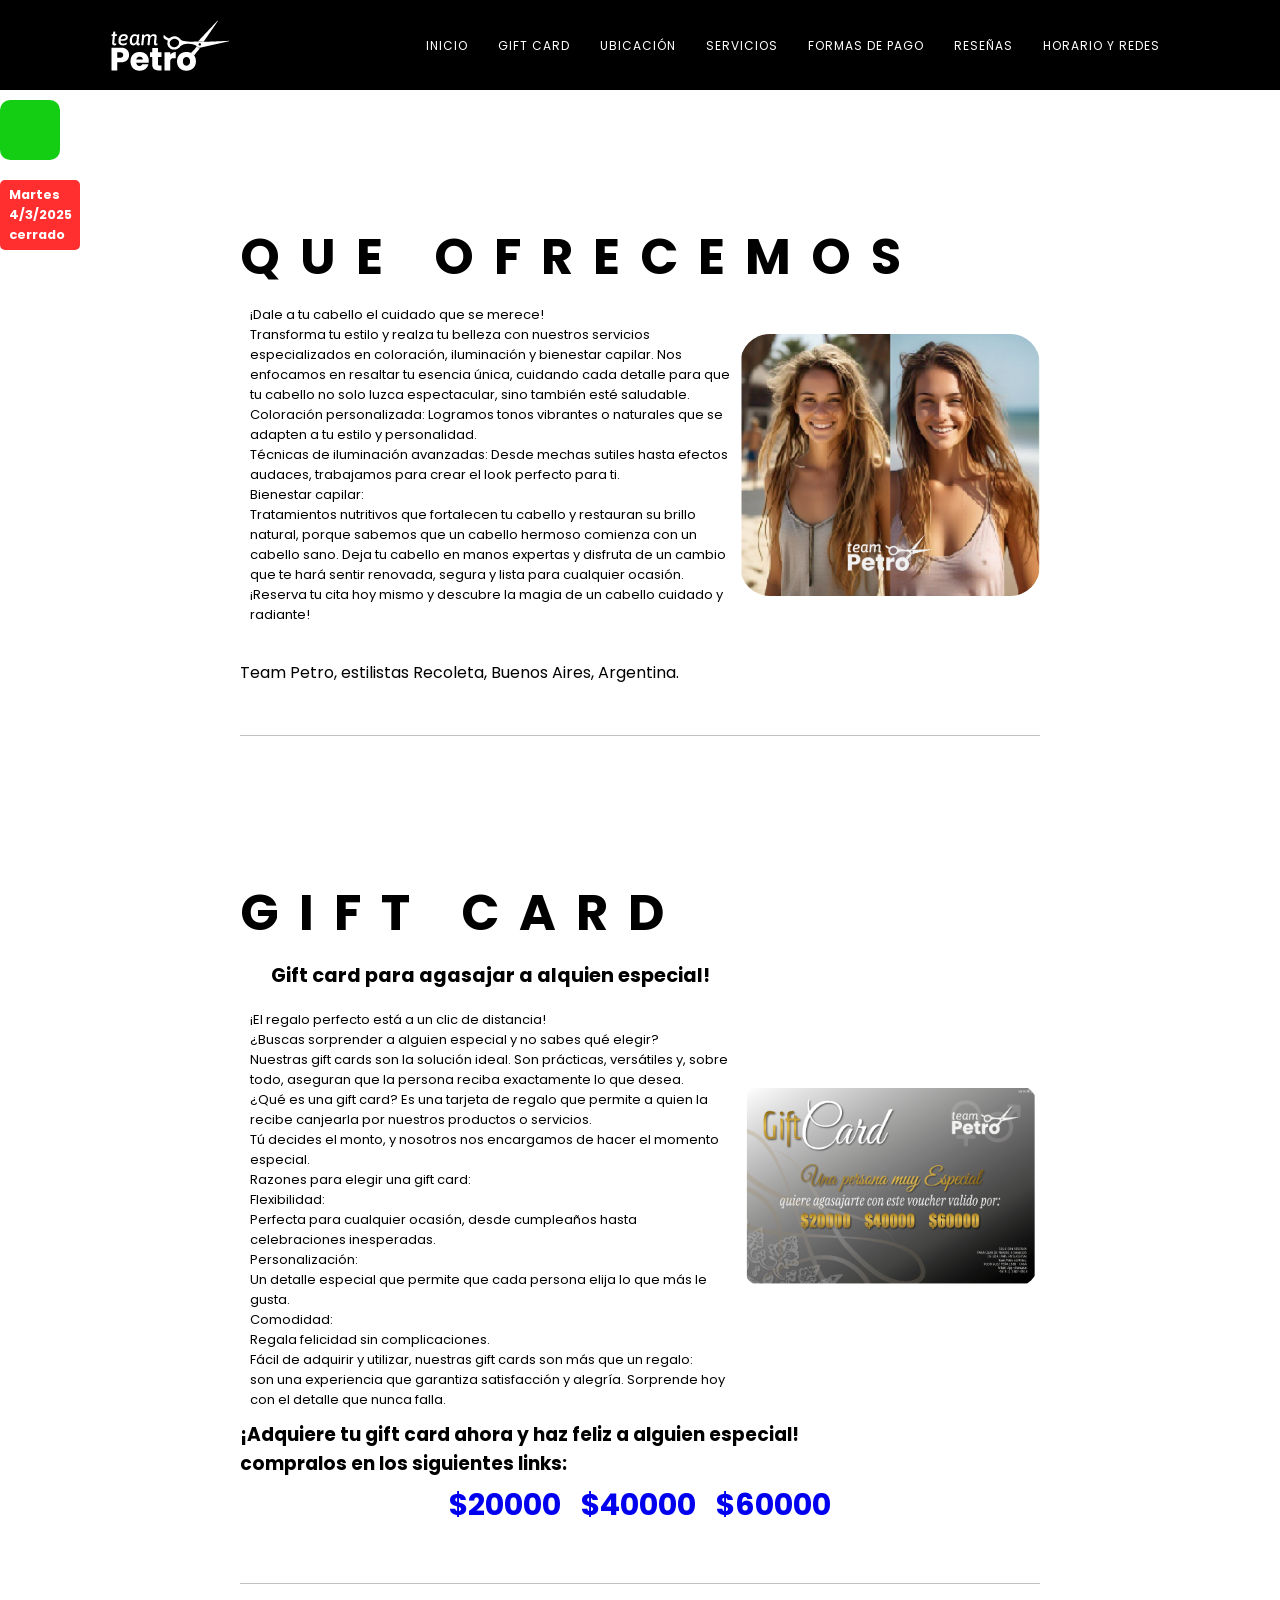
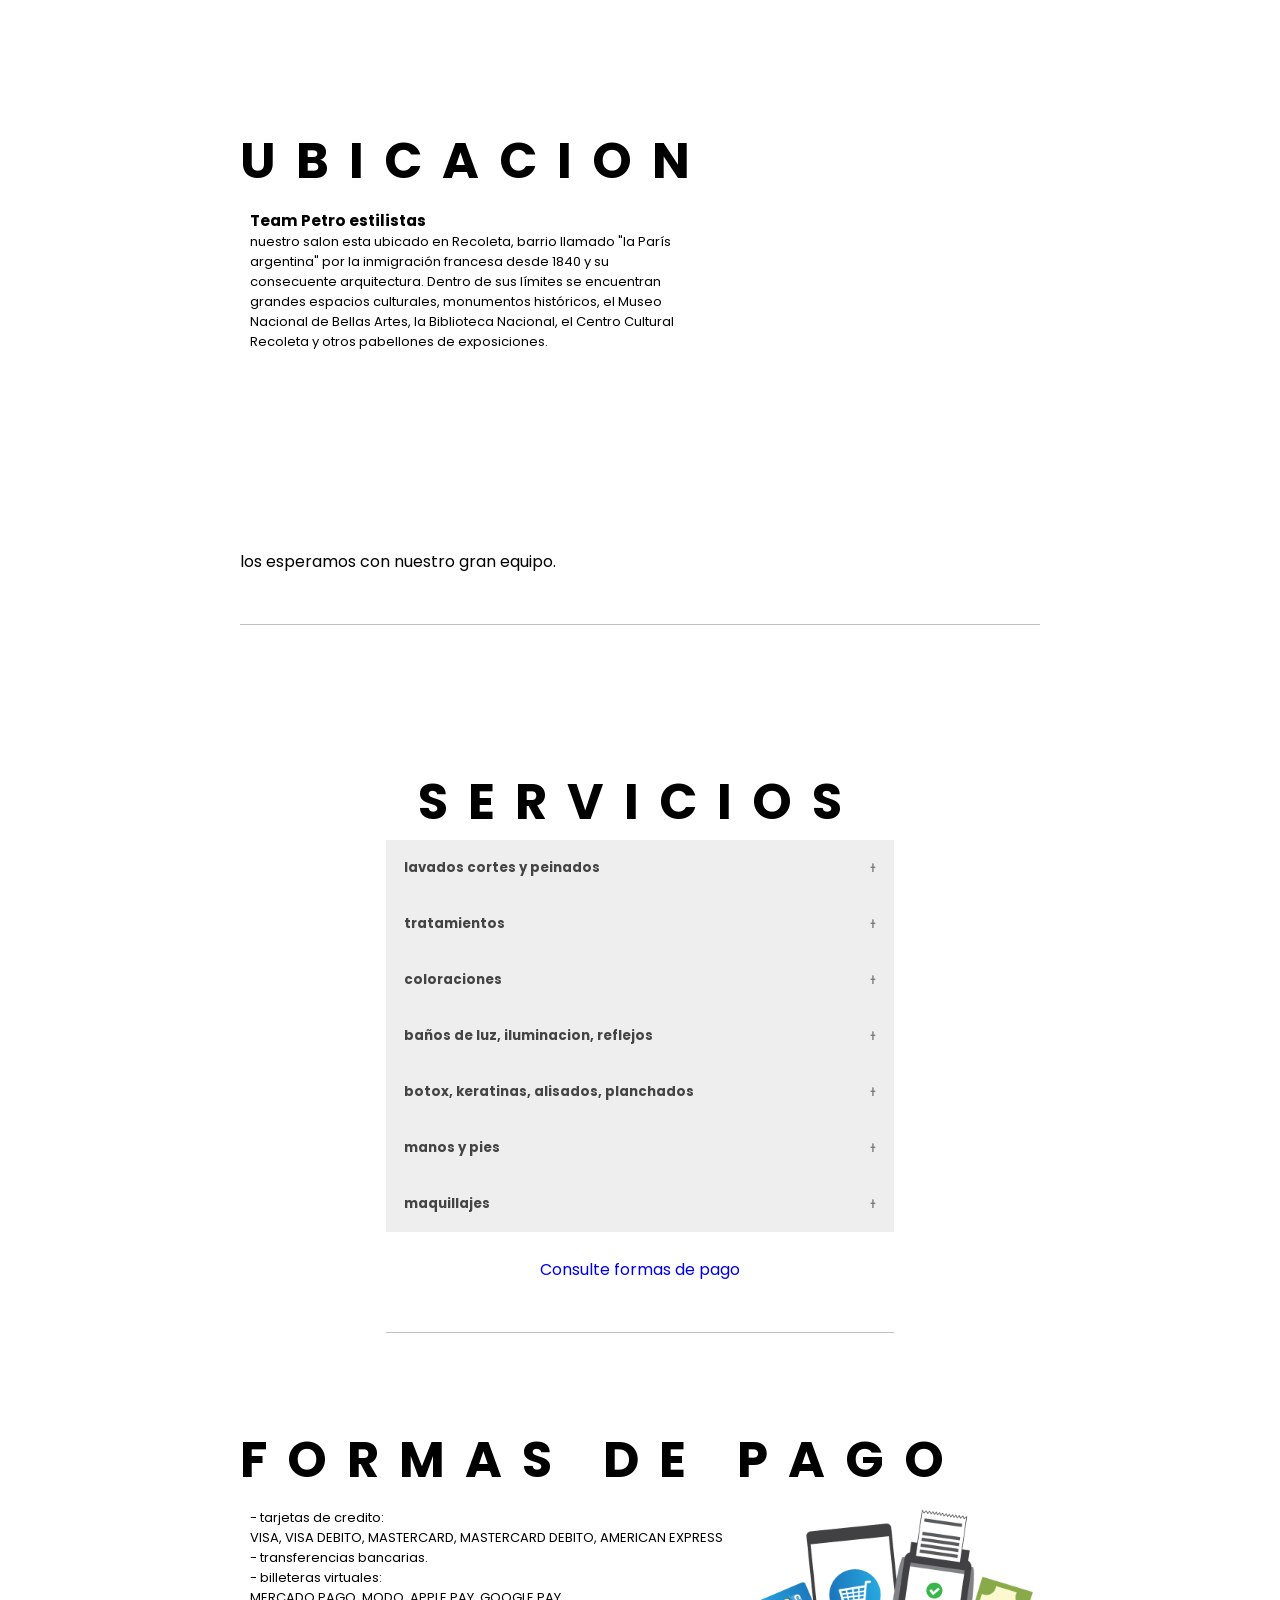
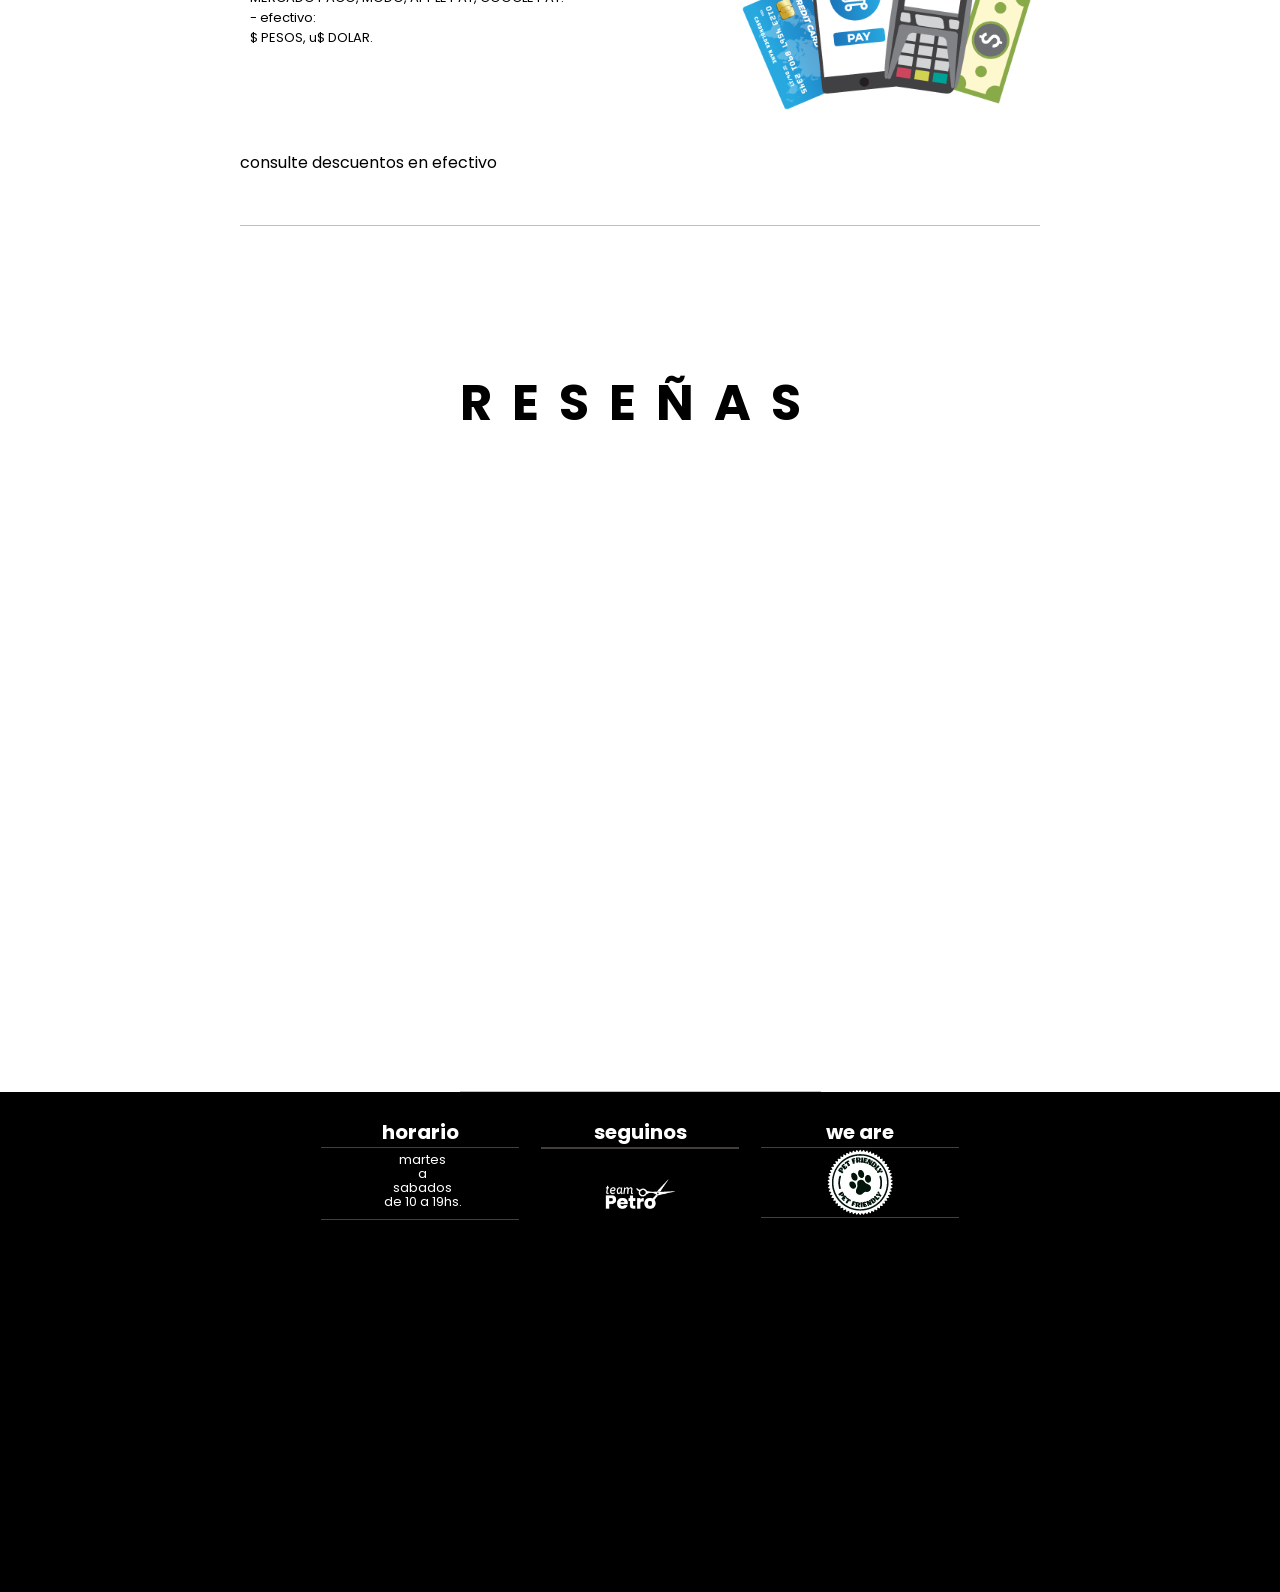
<file: index.html>
<!DOCTYPE html>
<html lang="es">
  <head>
    <meta charset="UTF-8" />
    <meta name="viewport" content="width=device-width, initial-scale=1.0" />
    <link rel="shortcut icon" href="/img/favicon_io/LOGO-TIJERA.png" type="image/x-icon">
    <link rel="apple-touch-icon" sizes="180x180" href="/img/favicon_io/apple-touch-icon.png">
    <link rel="icon" type="image/png" sizes="32x32" href="/img/favicon_io/favicon-32x32.png">
    <link rel="icon" type="image/png" sizes="16x16" href="/img/favicon_io/favicon-16x16.png">
    <link rel="manifest" href="/site.webmanifest">
    <title>Team Petro estilistas en recoleta.</title>
    <link rel="stylesheet" href="/estilos.css" />
    <link
      rel="stylesheet"
      href="https://unicons.iconscout.com/release/v4.0.8/css/line.css"
    />
    <link rel="stylesheet" href="/acordion/acordion.css" />
    <script defer src="/main.js"></script>
    <script defer src="/acordion/acordion.js"></script>
  </head>
  <body>
    <header class="header">
      <nav class="nav">
        <div class="logo"><img src="/img/LOGO-TIJERA.png" alt="" /></div>
        <button class="nav-toggle">
          <i class="uil uil-bars"></i><i class="uil uil-times"></i>
        </button>
        <ul class="nav-menu nav-link">
          <li class="nav-menu-item">
            <a href="#inicio" class="nav-menu-link nav-link">Inicio</a>
          </li>
          <li class="nav-menu-item">
            <a href="#gift" class="nav-menu-link nav-link">gift card</a>
          </li>
          <li class="nav-menu-item">
            <a href="#ubicacion" class="nav-menu-link nav-link">Ubicación</a>
          </li>
          <li class="nav-menu-item">
            <a href="#servicios" class="nav-menu-link nav-link">Servicios</a>
          </li>
          <li class="nav-menu-item">
            <a href="#pago" class="nav-menu-link nav-link">formas de pago</a>
          </li>
          <li class="nav-menu-item">
            <a href="#reseñas" class="nav-menu-link nav-link">reseñas</a>
          </li>
          <li class="nav-menu-item">
            <a href="#contacto" class="nav-menu-link nav-link">horario y redes</a>
          </li>
        </ul>
      </nav>
    </header>

    <div class="modal">
      <a href="https://wa.me/+5491134070914" target="_blank">
        <i class="uil uil-whatsapp"></i
      ></a>
    </div>

    <div class="modal2">
      <!-- <i class="uil util-exclamation-triangle"></i> -->
      <h3>Martes<br />4/3/2025<br />cerrado</h3>
    </div>

    <main class="main">
      <div id="inicio" class="centrado">
        <div class="contenedor">
          <h3 class="cont_titulo">que ofrecemos</h3>
          <div class="cont_texto int_card">
            ¡Dale a tu cabello el cuidado que se merece!<br>
            Transforma tu estilo y realza tu belleza con nuestros servicios especializados en
            coloración, iluminación y bienestar capilar.
            Nos enfocamos en resaltar tu esencia única, cuidando cada detalle para que tu cabello
            no solo luzca espectacular, sino también esté saludable.
            Coloración personalizada: Logramos tonos vibrantes o naturales que
            se adapten a tu estilo y personalidad.<br>Técnicas de iluminación
            avanzadas: Desde mechas sutiles hasta efectos audaces, trabajamos
            para crear el look perfecto para ti.<br>Bienestar capilar:<br>
            Tratamientos nutritivos que fortalecen tu cabello y restauran su
            brillo natural, porque sabemos que un cabello hermoso comienza con
            un cabello sano. Deja tu cabello en manos expertas y disfruta de un
            cambio que te hará sentir renovada, segura y lista para cualquier
            ocasión.<br>¡Reserva tu cita hoy mismo y descubre la magia de un
            cabello cuidado y radiante! 
          </div>
          <div class="cont_image">
            <a href=""></a><img src="/img/portada-07.jpg" alt="" />
          </div>
          <div class="cont_pie">
            <p>
              <br />
              Team Petro, estilistas Recoleta, Buenos Aires, Argentina.
            </p>
          </div>
          <div class="separador"></div>
        </div>
      </div>

      <div id="gift" class="centrado">
        <div class="contenedor">
          <h3 class="cont_titulo">gift card</h3>
          <div class="cont_texto int_card">
            <h2>Gift card para agasajar a alquien especial!</h2>
            <br><p>¡El regalo perfecto está a un clic de distancia! <br>
            ¿Buscas sorprender a alguien especial y no sabes qué elegir?<br>Nuestras gift
            cards son la solución ideal. Son prácticas, versátiles y, sobre
            todo, aseguran que la persona reciba exactamente lo que desea.<br> 
            ¿Qué es una gift card? Es una tarjeta de regalo que permite a quien
            la recibe canjearla por nuestros productos o servicios.<br>Tú decides
            el monto, y nosotros nos encargamos de hacer el momento especial. 
            <br>Razones para elegir una gift card:<br>Flexibilidad:<br>Perfecta para
            cualquier ocasión, desde cumpleaños hasta celebraciones inesperadas.
            <br>Personalización:<br>Un detalle especial que permite que cada persona
            elija lo que más le gusta.<br>Comodidad:<br>Regala felicidad sin
            complicaciones.<br>Fácil de adquirir y utilizar, nuestras gift cards
            son más que un regalo:<br>son una experiencia que garantiza
            satisfacción y alegría. Sorprende hoy con el detalle que nunca
            falla.
          </p></div>
          <div class="cont_image">
            <a href=""></a><img src="/img/gift-card.png" alt="" />
          </div>
          <div class="cont_pie">
            <p>
              <h3>¡Adquiere tu gift card ahora y haz feliz a alguien especial!<br>
              compralos en los siguientes links:</h3>
            </p>
<div class="gift_paquetes">
  <div class="paquetes"><a href="https://mpago.la/2JoQFzr" target="_blank">$20000</a></div>
  <div class="paquetes"><a href="https://mpago.la/1EtzMDZ" target="_blank">$40000</a></div>
  <div class="paquetes"><a href="https://mpago.la/1eDq5oU" target="_blank">$60000</a></div>
</div>

          </div>
          <div class="separador"></div>
        </div>
      </div>

      <div id="ubicacion" class="centrado">
        <div class="contenedor">
          <h3 class="cont_titulo">ubicacion</h3>
          <div class="cont_texto">
            <h3>Team Petro estilistas</h3>
            nuestro salon esta ubicado en Recoleta, barrio llamado "la París
            argentina" por la inmigración francesa desde 1840 y su consecuente
            arquitectura. Dentro de sus límites se encuentran grandes espacios
            culturales, monumentos históricos, el Museo Nacional de Bellas
            Artes, la Biblioteca Nacional, el Centro Cultural Recoleta y otros
            pabellones de exposiciones.
          </div>
          <div class="cont_image">
            <iframe
              src="https://www.google.com/maps/embed?pb=!1m18!1m12!1m3!1d4101.5129962278925!2d-58.38660379999999!3d-34.5881798!2m3!1f0!2f0!3f0!3m2!1i1024!2i768!4f13.1!3m3!1m2!1s0x95bccaa4d0b3fdef%3A0xbc42e5f1aab66b65!2steam%20Petro%20estilistas!5e1!3m2!1ses-419!2sar!4v1740086467034!5m2!1ses-419!2sar"
              width="350"
              height="350"
              style="border: 0"
              allowfullscreen=""
              loading="lazy"
              referrerpolicy="no-referrer-when-downgrade"
            ></iframe>
          </div>
          <div class="cont_pie">
            <p>los esperamos con nuestro gran equipo.</p>
          </div>
          <div class="separador"></div>
        </div>
      </div>

      <div id="servicios" class="centrado">
        <div class="contenedor_dos">
          <h3 class="cont_titulo">servicios</h3>

          <div class="cont_texto_servicios">
            <button class="accordion">lavados cortes y peinados</button>
            <div class="panel">
              <p>
                lavado (desde) $ 12.000<br />
                corte HOMBRE/MUJER $ 18.750<br />
                peinado $ 12.000<br />
                extra por planchita $ 5.000<br />
                peinado especial (bucles) $ 27.600<br />
                peinado recogido $ 39.600
              </p>
            </div>

            <button class="accordion">tratamientos</button>
            <div class="panel">
              <p>
                tratamiento sebastian/loreal $ 30.000<br />
                tratamiento molecular loreal lavado inc., peinado no
                inc. $ 46.000<br />
                tratamiento kerssell colgeno lavado y peinado incluido $
                56.500<br />
                OLAPLEX MANTENIMIENTO paso 2 $ 45.000<br />
                OLAPLEX BAÑO DE CREMA 4 en 1 $ 60.000<br />
                OLAPLEX ORIGINAL PASO 1, 2 + 4 BAñO DE CREMA $ 70.000
              </p>
            </div>

            <button class="accordion">coloraciones</button>
            <div class="panel">
              <p>
                color / lavado incluido (raiz) $ 45.000<br />
                color difuso / lavado incluido (raiz a punta un solo color) $
                67.500<br />
                dos trabajos de color $ 81.000<br />
                color inoa (sin amoniaco) / lavado incluido (raiz) $ 60.000<br />
                color inoa difuso (sin amoniaco) / lav incluido (raiz a punta un
                solo color) $ 90.000<br />
                dos trabajos de color inoa (sin amoniaco) / lavado incluido $
                102.000<br />
                tono sobre tono / lavado incluido (raiz) $ 49.000<br />
                tono sobre tono / lavado incluido (raiz a punta un solo color) $
                73.500<br />
                dos trabajos tono sobre tono / lavado incluido $ 83.300<br />
                henna color / incluye lavado $ 47.000
              </p>
            </div>
            <button class="accordion">
              baños de luz, iluminacion, reflejos
            </button>
            <div class="panel">
              <p>
                shampoo color con amoniaco (baño de luz) $ 35.000<br />
                shampoo color sin amoniaco INOA (baño de luz) $ 45.000<br />
                ilumunacion/reflejos/mechas sistema con peine(desde) $ 88.200<br />
                mechas con papel (desde) $ 104.000
              </p>
            </div>
            <button class="accordion">
              botox, keratinas, alisados, planchados
            </button>
            <div class="panel">
              <p>
                botox o shock de keratina corto $ 30.000<br />
                botox o shock de keratina melena $ 42.000<br />
                botox o shock de keratina largo $ 51.000<br />
                botox o shock de keratina muy largo $ 60.000<br />
                alisado japones corto $ consultar<br />
                alisado japones melena $ consultar<br />
                alisado japones largo $ consultar<br />
                alisado japones muy largo $ consultar<br />
                planchado corto $ consultar<br />
                planchado melena $ consultar<br />
                planchado largo $ consultar<br />
                planchado muy largo $ consultar
              </p>
            </div>
            <button class="accordion">manos y pies</button>
            <div class="panel">
              <p>
                manicuria (desde) $ consultar<br />
                manicuria semipermanente (desde) $ consultar<br />
                kapping gel (desde) $ consultar<br />
                soft gel (desde) $ consultar<br />
                belleza de pies (desde) $ consultar<br />
                belleza de pies semipermanente (desde) $ consultar<br />
                pedicuria con torno (desde) $ consultar<br />
                pedicuria con bisturi (desde) $ consultar<br />
                pedicuria profunda (desde) $ consultar<br />
                retiro de semi $ consultar<br />
                retiro de kapping/esculpidas $ consultar
              </p>
            </div>
            <button class="accordion">maquillajes</button>
            <div class="panel">
              <p>
                maquillaje natural $ 70.000<br />
                maquillaje social $ 90.000
                <br />
              </p>
            </div>
          </div>

          <div class="cont_pie">
            <p>
              <a href="#pago"><br />Consulte formas de pago</a>
            </p>
          </div>
          <div class="separador"></div>
        </div>
      </div>

      <div id="pago" class="centrado">
        <div class="contenedor">
          <h3 class="cont_titulo">formas de pago</h3>

          <div class="cont_texto">
            - tarjetas de credito:<BR>VISA, VISA DEBITO, MASTERCARD, MASTERCARD DEBITO, AMERICAN EXPRESS<br>
            - transferencias bancarias.<br>
            - billeteras virtuales:<br>MERCADO PAGO, MODO, APPLE PAY, GOOGLE PAY.
            <BR>- efectivo:<BR>$ PESOS, u$ DOLAR. 
          </div>
          <div class="cont_image">
            <a href=""></a><img src="/img/mediosdepago.png" alt="" />
          </div>
          <div class="cont_pie">
            <p><br />consulte descuentos en efectivo</p>
          </div>
          <div class="separador"></div>
        </div>
      </div>

      <div id="reseñas" class="centrado">
        <div class="contenedor_dos">
          <h3 class="cont_titulo">reseñas</h3>
          <!-- <div class="cont_texto">
            Lorem ipsum dolor sit amet consectetur adipisicing elit. Ratione
            veniam repellendus praesentium numquam delectus consectetur
            voluptates quos sint repudiandae nihil dolorem earum autem
            necessitatibus reiciendis aut, ut, cum dolor quod.
          </div>
          <div class="cont_image">
            <a href=""></a><img src="/img/2.png" alt="" />
          </div>
          <div class="cont_pie">
            <p>
              <br />
              Lorem ipsum dolor sit amet consectetur adipisicing elit. Sint
              maxime architecto quasi quaerat ipsam perferendis!
            </p>
          </div> -->
          <iframe src="https://widget.taggbox.com/2156561" style="width:100%;height:600px;border:none;"></iframe>

          <div class="separador"></div>
        </div>
      </div>

    </main>

    <footer id="contacto" class="centrado">
      <div class="foot_cont">
        <div class="foot_l centrado">
          <h1>horario</h1>
          <div class="foot_separador"></div>
          <p>martes<br />a<br />sabados<br />de 10 a 19hs.</p>
          <div class="foot_separador"></div>
        </div>
        <div class="foot_c centrado">
          <h1>seguinos</h1>
          <div class="foot_separador"></div>
          <div class="redes">
            <a href="https://www.youtube.com/@TeamPetro"
              ><i class="uil uil-youtube"></i
            ></a>
            <a href="https://www.instagram.com/teampetro.ok/"
              ><i class="uil uil-instagram-alt"></i
            ></a>
            <!-- <a href=""><i class="uil uil-facebook-messenger"></i></a> -->
          </div>
          <div class="foot_separador"></div>
          <div class="logo_bottom">
            <img src="/img/LOGO-TIJERA.png" alt="" />
          </div>
        </div>
        <div class="foot_r centrado">
          <h1>we are</h1>
          <div class="foot_separador"></div>
          <img src="/img/pet_friendly.png" alt="" />
          <div class="foot_separador"></div>
        </div>
      </div>
    </footer>
  </body>
</html>
</file>
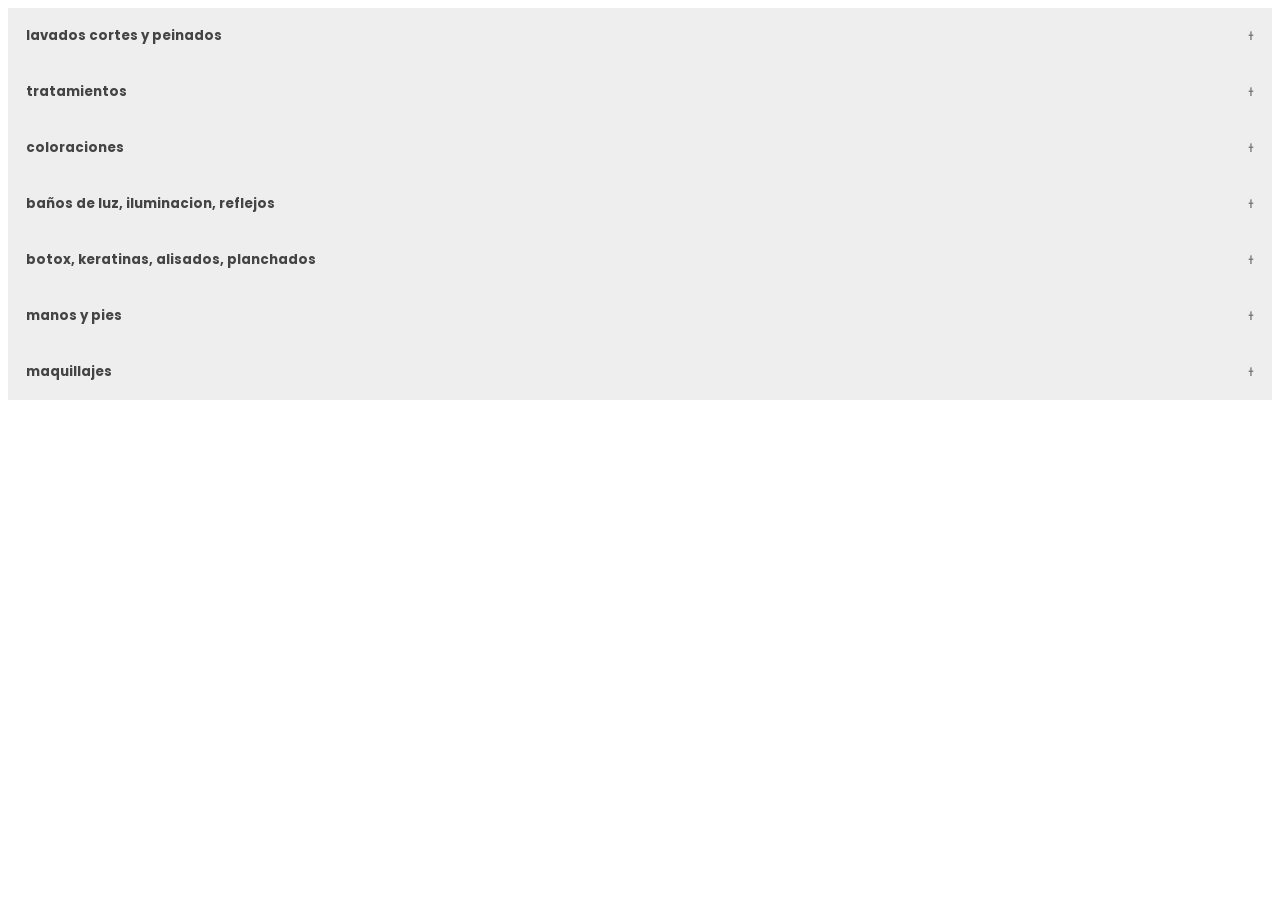
<file: acordion/acordion.html>
<!DOCTYPE html>
<html lang="en">
  <head>
    <meta charset="UTF-8" />
    <meta name="viewport" content="width=device-width, initial-scale=1.0" />
    <title>Acordion</title>
    <link rel="stylesheet" href="/acordion/acordion.css" />
    <script defer src="/acordion/acordion.js"></script>
  </head>
  <body>
    <button class="accordion">lavados cortes y peinados</button>
    <div class="panel">
      <p>
        lavado (desde) $ 12.000<br />
        corte HOMBRE/MUJER $ 18.750<br />
        peinado $ 12.000<br />
        extra por planchita $ 5.000<br />
        peinado especial (bucles) $ 27.600<br />
        peinado recogido $ 39.600
      </p>
    </div>

    <button class="accordion">tratamientos</button>
    <div class="panel">
      <p>
        tratamiento sebastian/loreal $ 30.000<br />
        tratamiento molecular loreal lavado incluido, peinado no incluido $
        46.000<br />
        tratamiento kerssell colgeno lavado y peinado incluido $ 56.500<br />
        OLAPLEX MANTENIMIENTO paso 2 $ 45.000<br />
        OLAPLEX BAÑO DE CREMA 4 en 1 $ 60.000<br />
        OLAPLEX ORIGINAL PASO 1, 2 + 4 BAñO DE CREMA $ 70.000
      </p>
    </div>

    <button class="accordion">coloraciones</button>
    <div class="panel">
      <p>
        color / lavado incluido (raiz) $ 45.000<br />
        color difuso / lavado incluido (raiz a punta un solo color) $ 67.500<br />
        dos trabajos de color $ 81.000<br />
        color inoa (sin amoniaco) / lavado incluido (raiz) $ 60.000<br />
        color inoa difuso (sin amoniaco) / lav incluido (raiz a punta un solo
        color) $ 90.000<br />
        dos trabajos de color inoa (sin amoniaco) / lavado incluido $ 102.000<br />
        tono sobre tono / lavado incluido (raiz) $ 49.000<br />
        tono sobre tono / lavado incluido (raiz a punta un solo color) $
        73.500<br />
        dos trabajos tono sobre tono / lavado incluido $ 83.300<br />
        henna color / incluye lavado $ 47.000
      </p>
    </div>
    <button class="accordion">baños de luz, iluminacion, reflejos</button>
    <div class="panel">
      <p>
        shampoo color con amoniaco (baño de luz) $ 35.000<br />
        shampoo color sin amoniaco INOA (baño de luz) $ 45.000<br />
        ilumunacion/reflejos/mechas sistema con peine(desde) $ 88.200<br />
        mechas con papel (desde) $ 104.000
      </p>
    </div>
    <button class="accordion">botox, keratinas, alisados, planchados</button>
    <div class="panel">
      <p>
        botox o shock de keratina corto $ 30.000<br />
        botox o shock de keratina melena $ 42.000<br />
        botox o shock de keratina largo $ 51.000<br />
        botox o shock de keratina muy largo $ 60.000<br />
        alisado japones corto $ consultar<br />
        alisado japones melena $ consultar<br />
        alisado japones largo $ consultar<br />
        alisado japones muy largo $ consultar<br />
        planchado corto $ consultar<br />
        planchado melena $ consultar<br />
        planchado largo $ consultar<br />
        planchado muy largo $ consultar
      </p>
    </div>
    <button class="accordion">manos y pies</button>
    <div class="panel">
      <p>
        manicuria (desde) $ consultar<br />
        manicuria semipermanente (desde) $ consultar<br />
        kapping gel (desde) $ consultar<br />
        soft gel (desde) $ consultar<br />
        belleza de pies (desde) $ consultar<br />
        belleza de pies semipermanente (desde) $ consultar<br />
        pedicuria con torno (desde) $ consultar<br />
        pedicuria con bisturi (desde) $ consultar<br />
        pedicuria profunda (desde) $ consultar<br />
        retiro de semi $ consultar<br />
        retiro de kapping/esculpidas $ consultar
      </p>
    </div>
    <button class="accordion">maquillajes</button>
    <div class="panel">
      <p>
        maquillaje natural $ 70.000<br />
        maquillaje social $ 90.000
        <br />
      </p>
    </div>
  </body>
</html>
</file>
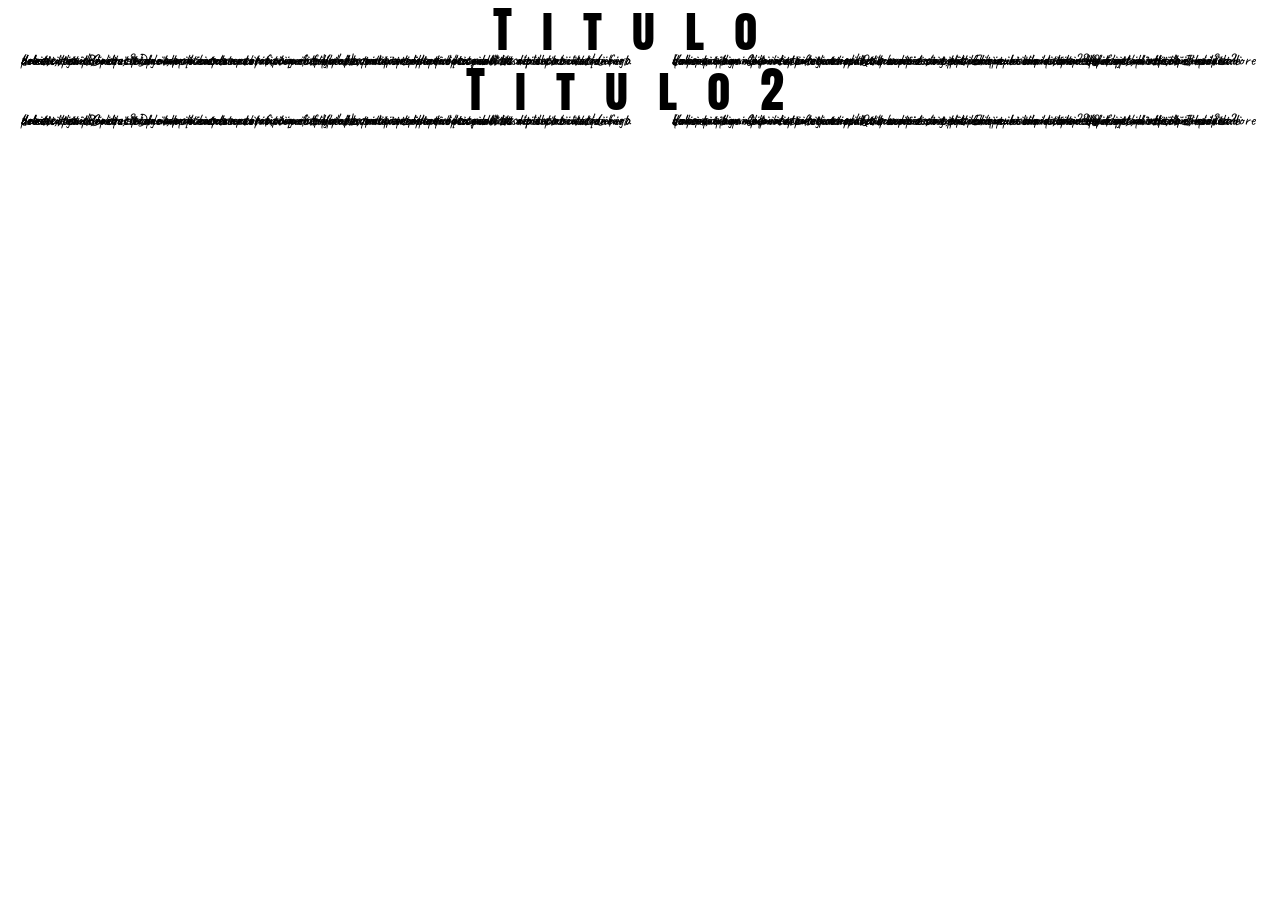
<file: demo/demo.html>
<!DOCTYPE html>
<html lang="en">
  <head>
    <meta charset="UTF-8" />
    <meta name="viewport" content="width=device-width, initial-scale=1.0" />
    <title>Demo</title>
    <link rel="stylesheet" href="/demo/demo.css" />
    <script defer src="/demo/demo.js"></script>
    <!-- <script defer src="/demo/funciona.js"></script> -->
  </head>
  <body>
    <div class="titulo centrado" id="titulo">Titulo</div>
    <div class="contenedor">
      <div class="contenido_1 centrado"><p>
        Lorem ipsum dolor sit amet, consectetur adipisicing elit. Voluptates ex
        excepturi obcaecati suscipit exercitationem debitis, tempora qui in
        ducimus hic consectetur, omnis tempore quasi iure illum dicta sed
        blanditiis possimus! Libero totam dignissimos reprehenderit natus
        accusantium facilis esse, aut perspiciatis quisquam et repellat in
        itaque delectus sit. Repellat magnam quibusdam corrupti consequuntur
        omnis tempora ipsa mollitia molestias dolorem amet, deleniti, iusto,
        itaque atque eveniet pariatur quos fuga! Nostrum quidem quod et, debitis
        obcaecati aut eveniet praesentium! Consectetur impedit aspernatur maxime
        voluptas cupiditate delectus nesciunt at rerum obcaecati fuga deleniti,
        ut doloribus? Dolorum maiores error facere repellendus voluptatum quod
        itaque aut.</p>
      </div>
      <div class="contenido_2 centrado"><p>
        Lorem, ipsum dolor sit amet consectetur adipisicing elit. Eaque at illo
        autem? Velit sit, qui suscipit commodi quasi veniam. Cupiditate fugiat
        nemo accusamus, atque dolorum maiores, impedit, aliquam ratione debitis
        consequatur minima sapiente alias! Quis eveniet corrupti laborum
        laudantium dolore et, distinctio inventore veniam magni ipsa rem
        incidunt placeat beatae sint, blanditiis deserunt optio? Quisquam odio,
        hic, quia labore culpa similique minima autem tempora ipsam id suscipit
        vero quibusdam doloremque ea blanditiis error? Voluptatibus velit
        voluptate necessitatibus placeat nemo excepturi cupiditate repudiandae
        totam. Incidunt dolorem quos neque ratione porro, dicta amet nobis
        tempora aperiam quia autem fugit id repellendus ipsa?</p>
      </div>
    </div>
    <div class="titulo centrado" id="titulo2">Titulo2</div>
    <div class="contenedor">
      <div class="contenido_1 centrado"><p>
        Lorem ipsum dolor sit amet, consectetur adipisicing elit. Voluptates ex
        excepturi obcaecati suscipit exercitationem debitis, tempora qui in
        ducimus hic consectetur, omnis tempore quasi iure illum dicta sed
        blanditiis possimus! Libero totam dignissimos reprehenderit natus
        accusantium facilis esse, aut perspiciatis quisquam et repellat in
        itaque delectus sit. Repellat magnam quibusdam corrupti consequuntur
        omnis tempora ipsa mollitia molestias dolorem amet, deleniti, iusto,
        itaque atque eveniet pariatur quos fuga! Nostrum quidem quod et, debitis
        obcaecati aut eveniet praesentium! Consectetur impedit aspernatur maxime
        voluptas cupiditate delectus nesciunt at rerum obcaecati fuga deleniti,
        ut doloribus? Dolorum maiores error facere repellendus voluptatum quod
        itaque aut.</p>
      </div>
      <div class="contenido_2 centrado"><p>
        Lorem, ipsum dolor sit amet consectetur adipisicing elit. Eaque at illo
        autem? Velit sit, qui suscipit commodi quasi veniam. Cupiditate fugiat
        nemo accusamus, atque dolorum maiores, impedit, aliquam ratione debitis
        consequatur minima sapiente alias! Quis eveniet corrupti laborum
        laudantium dolore et, distinctio inventore veniam magni ipsa rem
        incidunt placeat beatae sint, blanditiis deserunt optio? Quisquam odio,
        hic, quia labore culpa similique minima autem tempora ipsam id suscipit
        vero quibusdam doloremque ea blanditiis error? Voluptatibus velit
        voluptate necessitatibus placeat nemo excepturi cupiditate repudiandae
        totam. Incidunt dolorem quos neque ratione porro, dicta amet nobis
        tempora aperiam quia autem fugit id repellendus ipsa?</p>
      </div>
    </div>
    <!-- <input id="elem" type="button" value="Haz click en mí" /> -->
    <!-- <script>
    function handler1() {
    alert('¡Gracias!');
  };

  function handler2() {
    alert('¡Gracias de nuevo!');
  }

  elem.onclick = () => alert("Hola");
  elem.addEventListener("click", handler1); // Gracias!
  elem.addEventListener("click", handler2); // Gracias de nuevo!

</script> -->
  </body>
</html>
</file>
<file: estilos.css>
@import url("https://fonts.googleapis.com/css2?family=Poppins:ital,wght@0,100;0,200;0,300;0,400;0,500;0,600;0,700;0,800;0,900;1,100;1,200;1,300;1,400;1,500;1,600;1,700;1,800;1,900&display=swap");

* {
  margin: 0;
  padding: 0;
  box-sizing: border-box;
  list-style: none;
  text-decoration: none;
  font-family: "Poppins", sans-serif;
  scroll-behavior: smooth;
}

.header {
  height: 90px;
  background: black;
  position: fixed;
  left: 0;
  top: 0;
  width: 100vw;
}
.nav {
  display: flex;
  align-items: center;
  padding: 0;
  line-height: 90px;
  justify-content: space-between;
  max-width: 1100px;
  margin: 0 auto;
}

.logo {
  height: 90px;
  display: flex;
  align-items: center;
  justify-content: center;
  margin-left: 20px;
}

.nav-toggle {
  color: white;
  background: none;
  border: none;
  font-size: 35px;
  display: none;
  margin-right: 30px;
}
.nav-menu {
  display: flex;
}
.nav-menu-link {
  color: white;
  font-size: 12px;
  margin-right: 30px;
  text-transform: uppercase;
  letter-spacing: 1px;
  transition: 1s;
}
.nav-menu-link:hover {
  color: silver;
}

/* //secciones// */

.centrado {
  display: flex;
  justify-content: center;
  align-items: center;
}
.contenedor {
  margin-top: 90px;
  width: 80vw;
  display: grid;
  grid-template-areas:
    "titulo titulo"
    "texto img"
    "pie pie"
    "separador separador";
  
  margin-bottom: 50px;
  max-width: 800px;
}
.cont_titulo {
  font-size: 50px;
  text-transform: uppercase;
  font-weight: bold;
  letter-spacing: 20px;
  grid-area: titulo;
}
.cont_image{
  display: flex;
  align-items: center;
  justify-content: center;
}
.cont_image img {
  max-width: 300px;
  grid-area: img;
  border-radius: 30px;
}
.cont_texto {
  grid-area: texto;
  font-size: 13px;
  padding: 10px 10px;
}
.int_card{
  text-align: left;
}
.int_card h2 {
  text-align: center;
}
.cont_pie {
  grid-area: pie;
}
footer {
  width: 100vw;
  height: 500px;
  background: black;
  color: white;
  font-size: 10px;
}
.foot_cont {
  max-width: 992px;
  display: flex;
  height: 90%;
  align-items: flex-start;
  margin: 0 auto;
}
.foot_l,
.foot_c,
.foot_r {
  width: 220px;
  flex-direction: column;
}
.redes {
  font-size: 47px;
}
.foot_separador {
  background: rgb(69, 60, 60);
  width: 90%;
  height: 1px;
}
.redes a{
  color: white;
}
.logo_bottom img{
  display: flex;
  align-items: center;
  margin-top: 30px;
  width: 70px;
  
}
.foot_cont p {
  font-size: 13px;
  text-align: center;
  padding: 5px 5px 10px 10px;
  line-height: 14px;
}
.separador {
  grid-area: separador;
  margin-top: 50px;
  display: flex;
  align-items: center;
  width: 100%;
  height: 1px;
  background: silver;
}
.modal {
  display: flex;
  align-items: center;
  justify-content: center;
  border-radius: 10px;
  width: 60px;
  height: 60px;
  top: 100px;
  left: 0px;
  font-size: 53px;
  position: sticky;
  background: rgb(19, 206, 19);
}
.modal2 {
  display: flex;
  align-items: center;
  justify-content: center;
  flex-direction: column;
  width: 80px;
  height: 70px;
  position: sticky;
  left: 0px;
  top: 180px;
  background: rgb(255, 47, 47);
  font-size: 11px;
  border-radius: 5px;
  color: white;
}
.contenedor_dos{
 margin-top: 90px;
 display: flex;
 align-items: center;
 justify-content: center;
 flex-direction: column;
}
.modal a {
  color: white;
}
.gift_paquetes{
  display: flex;
  align-items: center;
  justify-content: center;
}
.paquetes {
  font-size: 30px;
  font-weight: bold;
  padding: 5px 10px;
  color: goldenrod;
}
.paquetes a:visited, a:active{ 
  color: goldenrod;
}
@media (max-width: 992px) {
  .nav-menu {
    flex-direction: column;
    align-items: center;
    position: fixed;
    top: 90px;
    background: rgba(61, 59, 63, 0.774);
    width: 100vw;
    height: calc(100% - 90px);
    left: 100%;
    transition: 0.5s;
    overflow-y: auto;
  }
  .nav-toggle {
    display: block;
    cursor: pointer;
  }
  .uil-times {
    display: none;
  }
  .contenedor {
    margin-top: 90px;
    width: 80vw;
    display: grid;
    grid-template-areas:
      "titulo "
      "texto"
      "img"
      "pie"
      "separador";
    text-align: center;
    margin-bottom: 50px;
    max-width: 800px;
  }
  

@media (max-width: 430px) {

  .contenedor{
    display: flex;
    align-items: center;
    justify-content: center;
    flex-direction: column;
  }
  .nav {
    display: flex;
    align-items: center;
    max-width: 400px;
    margin: 0 auto;
  }
 .cont_titulo {
    font-size: 50px;
    letter-spacing: 10px;
  }
  .cont_image img {
    max-width: 300px;
    grid-area: img;
    border-radius: 30px;
  }
  .cont_texto {
    grid-area: texto;
    font-size: 13px;
    padding: 10px 10px;
  }
  .foot_cont {
    flex-direction: column;
  }
  footer {
    height: 350px;
  }
  .logo_bottom img{
    display: none; 
  }
}
</file>
<file: acordion/acordion.css>
@import url('https://fonts.googleapis.com/css2?family=Anton+SC&family=Caveat:wght@400..700&family=Poppins:ital,wght@0,100;0,200;0,300;0,400;0,500;0,600;0,700;0,800;0,900;1,100;1,200;1,300;1,400;1,500;1,600;1,700;1,800;1,900&display=swap');

/* 
font-family: "Anton SC", serif;
font-family: "Poppins", serif;
font-family: "Caveat", serif; 
*/

/* *{
    margin: 0;
    padding: 0;
    box-sizing: border-box;
    list-style: none;
    text-decoration: none;
} */
/* Style the buttons that are used to open and close the accordion panel */
.accordion {
    background-color: #eee;
    color: #444;
    cursor: pointer;
    padding: 18px;
    width: 100%;
    text-align: left;
    border: none;
    outline: none;
    transition: 0.4s;
    font-family: "poppins", serif;
    font-weight: bold;
  }
  .panel p{
    font-family: "poppins", serif;
    font-size: 11px;
  }
  
  /* Add a background color to the button if it is clicked on (add the .active class with JS), and when you move the mouse over it (hover) */
  .active, .accordion:hover {
    background-color: #ccc;
  }
  
  /* Style the accordion panel. Note: hidden by default */
  .panel {
    padding: 0 18px;
    background-color: white;
    max-height: 0;
    overflow: hidden;
    transition: max-height 0.2s ease-out;
  }
  .accordion:after {
    content: '\1029B'; /* Unicode character for "plus" sign (+) 02795 */
    font-size: 13px;
    color: #777;
    float: right;
    margin-left: 5px;
  }
  
  .active:after {
    content: "\02013"; /* Unicode character for "minus" sign (-) 2796 */
  }
</file>
<file: demo/demo.css>
@import url('https://fonts.googleapis.com/css2?family=Anton+SC&family=Caveat:wght@400..700&family=Poppins:ital,wght@0,100;0,200;0,300;0,400;0,500;0,600;0,700;0,800;0,900;1,100;1,200;1,300;1,400;1,500;1,600;1,700;1,800;1,900&display=swap');

/* 
font-family: "Anton SC", serif;
font-family: "Poppins", serif;
font-family: "Caveat", serif; 
*/

*{
    margin: 0;
    padding: 0;
    box-sizing: border-box;
    list-style: none;
    text-decoration: none;
}

.centrado {
    display: flex;
    align-items: center;
    justify-content: center;
}

.titulo {
    width: 100vw;
    height: 60px;
    line-height: 60px;
    font-family: "Anton SC", serif;
    font-size: 3em;
    letter-spacing: 30px;
    cursor: pointer;
    background: white; 
}
.contenedor {
    display: flex;
    align-items: center;
    font-family: "Caveat", serif;
    transition: .5s;
    line-height: 0;
}
.mostrar{
    line-height: normal;
}
.contenido_1, .contenido_2{
    padding: 0px  20px;
}
</file>
